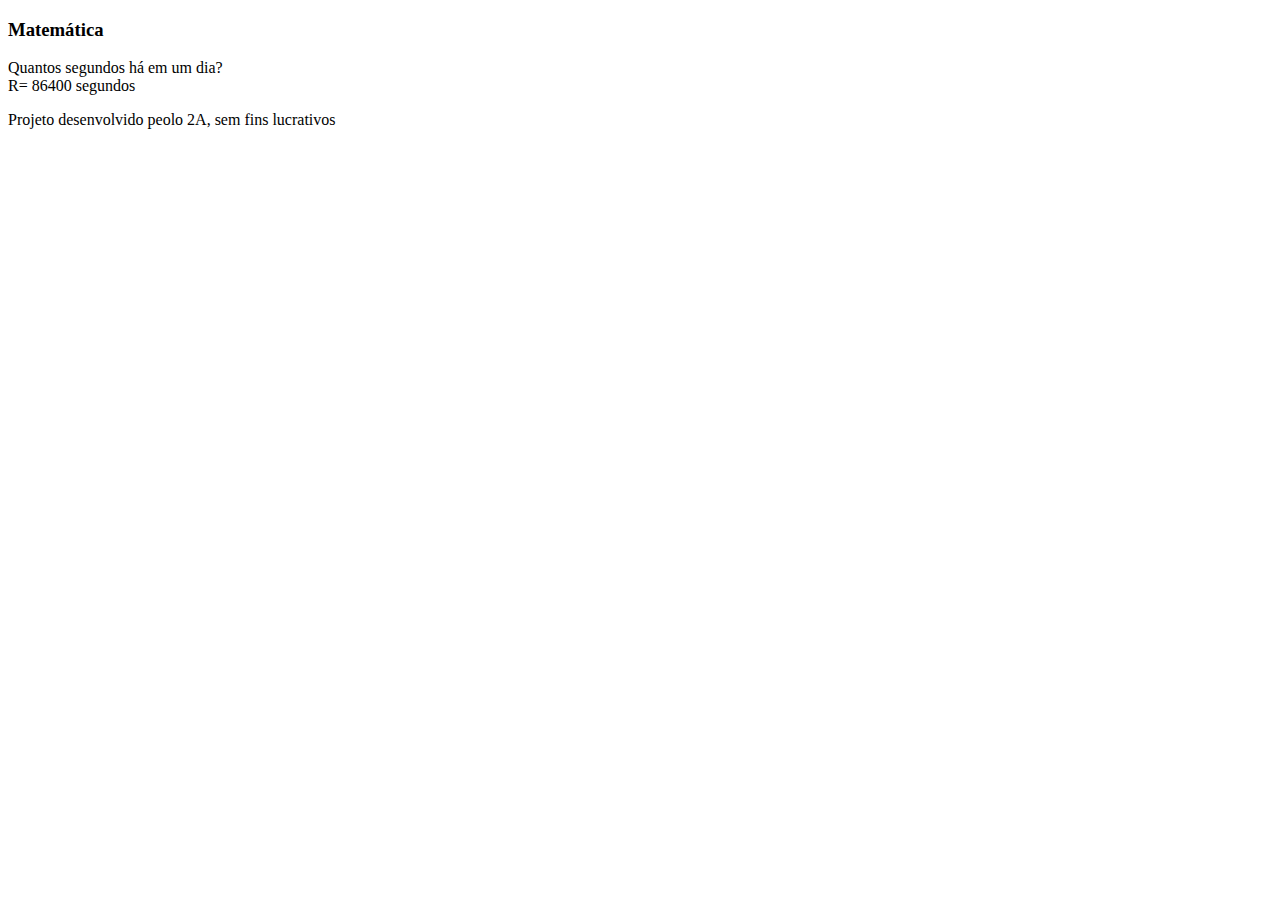
<file: index.html>
<!DOCTYPE html>
<html lang="pt-br">
<head>
    <meta charset="UTF-8">
    <meta name="viewport" content="width=device-width, initial-scale=1.0">
    <title>FlashCard</title>
</head>
<body>
    <main>
        <section id="container"></section>
        <article class="cartao">
        <div class="cartao__conteudo">
            <h3>Matemática</h3>
            <div class="cartao__conteudo__pergunta">
                Quantos segundos há em um dia?
            </div>
            <div class="cartao__conteudo__resposta">
                R= 86400 segundos
            </div>
        </div>
        </article>
    </main>
    <footer>
        <p>Projeto desenvolvido peolo 2A, sem fins lucrativos</p>
    </footer>
</body>
</html>
</file>
